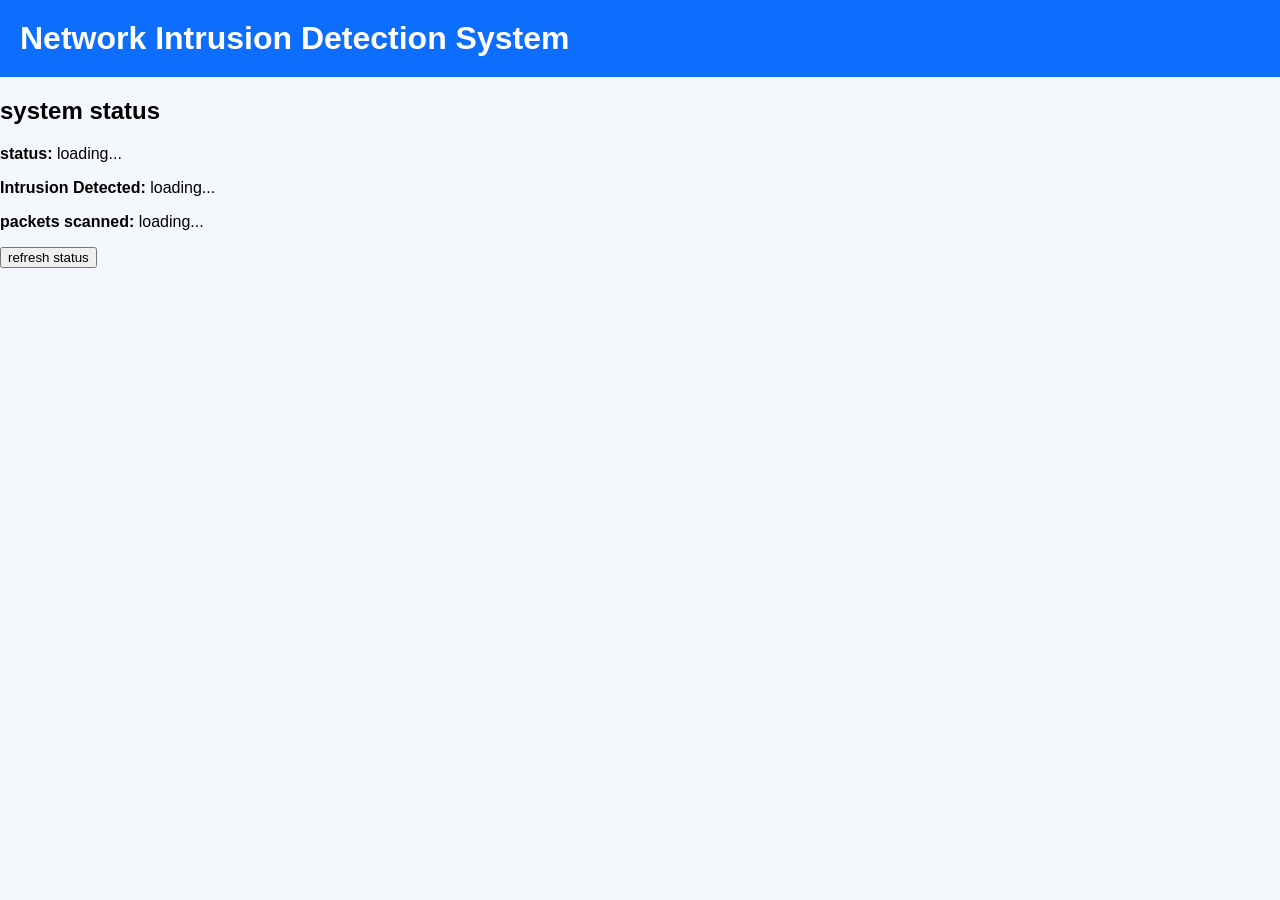
<file: frontend/index.html>
<!Doctype html>
<html lang="en"
<head>
    <meta charset="UTF-8">
    <meta name="viewport" content="width=device-width,intial-scale=1.0">
    <title>Network Intrusion Detection System</title>
    <link rel="stylesheet" href="style.css">
</head>
<body>

    <h1>Network Intrusion Detection System</h1>

    <div class="box">
        <h2>system status</h2>

        <p><b>status:</b> <span id="status">loading...</span></p>
        <p><b>Intrusion Detected:</b> <span id="intrusion">loading...</span></p>
        <p><b>packets scanned:</b> <span id="packets">loading...</span></p>

        <button onclick=""loadstatus()">refresh status</button>
    </div>
    <script src="script.js"></script>
</body>
</file>
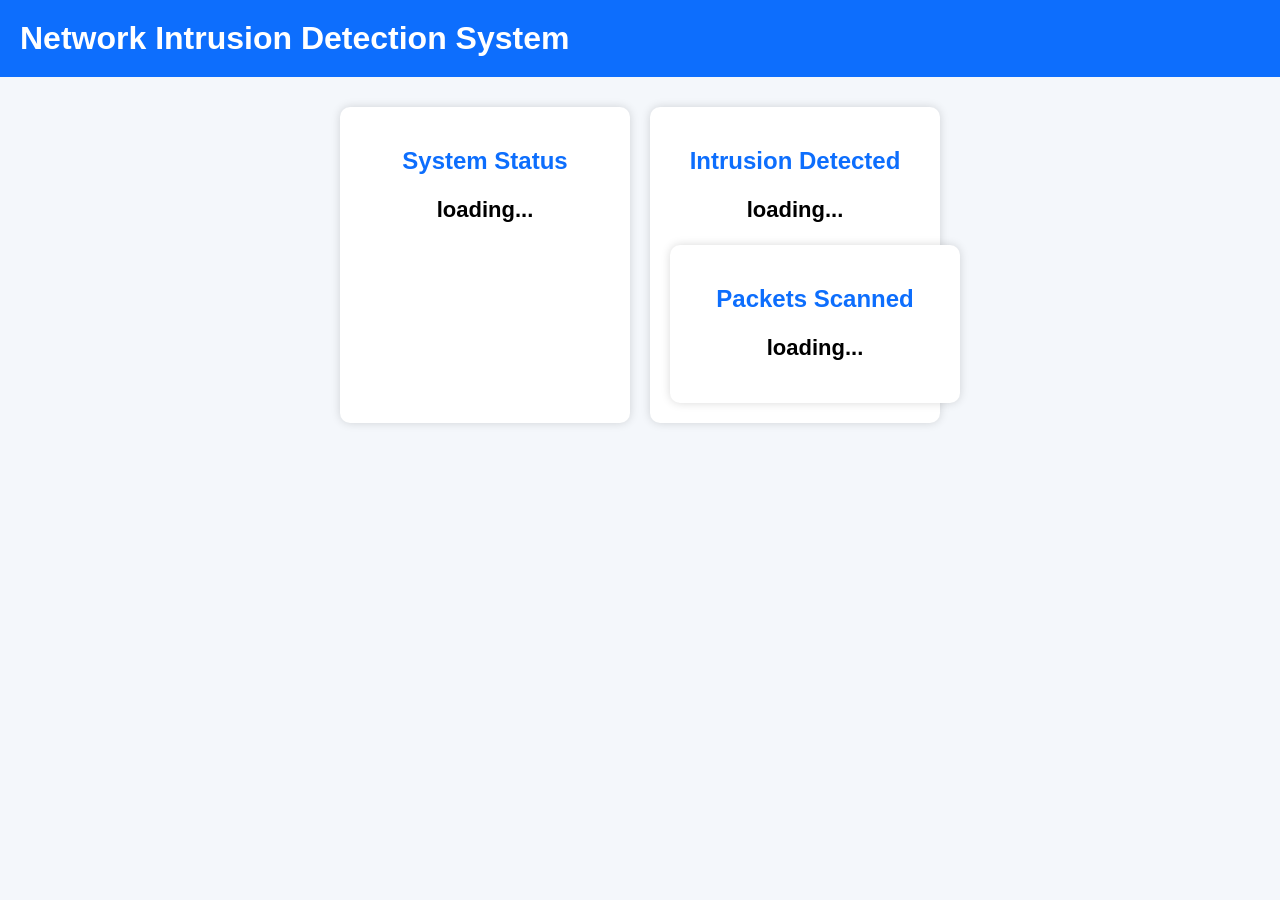
<file: frontend/dashboard.html>
<!DOCTYPE html>
<html lang="en">
<head>
    <meta charset="UTF-8"
    <meta name="viewport" content="width=device-width,intial-scale=1.0">
    <title>NIDS Dashboard</title>
    <link rel="stylesheet" href="style.css">
</head>

<body>
    <h1>Network Intrusion Detection System</h1>
    <div class="dashboard">
      <div class="card">
        <h2>System Status</h2>
        <p id="status">loading...</p>
      </div>
      <div class="card">
        <h2>Intrusion Detected</h2>
        <p id="intrusion">loading...</p>
        <div class="card">
            <h2>Packets Scanned</h2>
            <p id="packets">loading...</p>
        </div>
      </div>
    </div>
    <script src="script.js"></script>
</body>
</html>
</file>
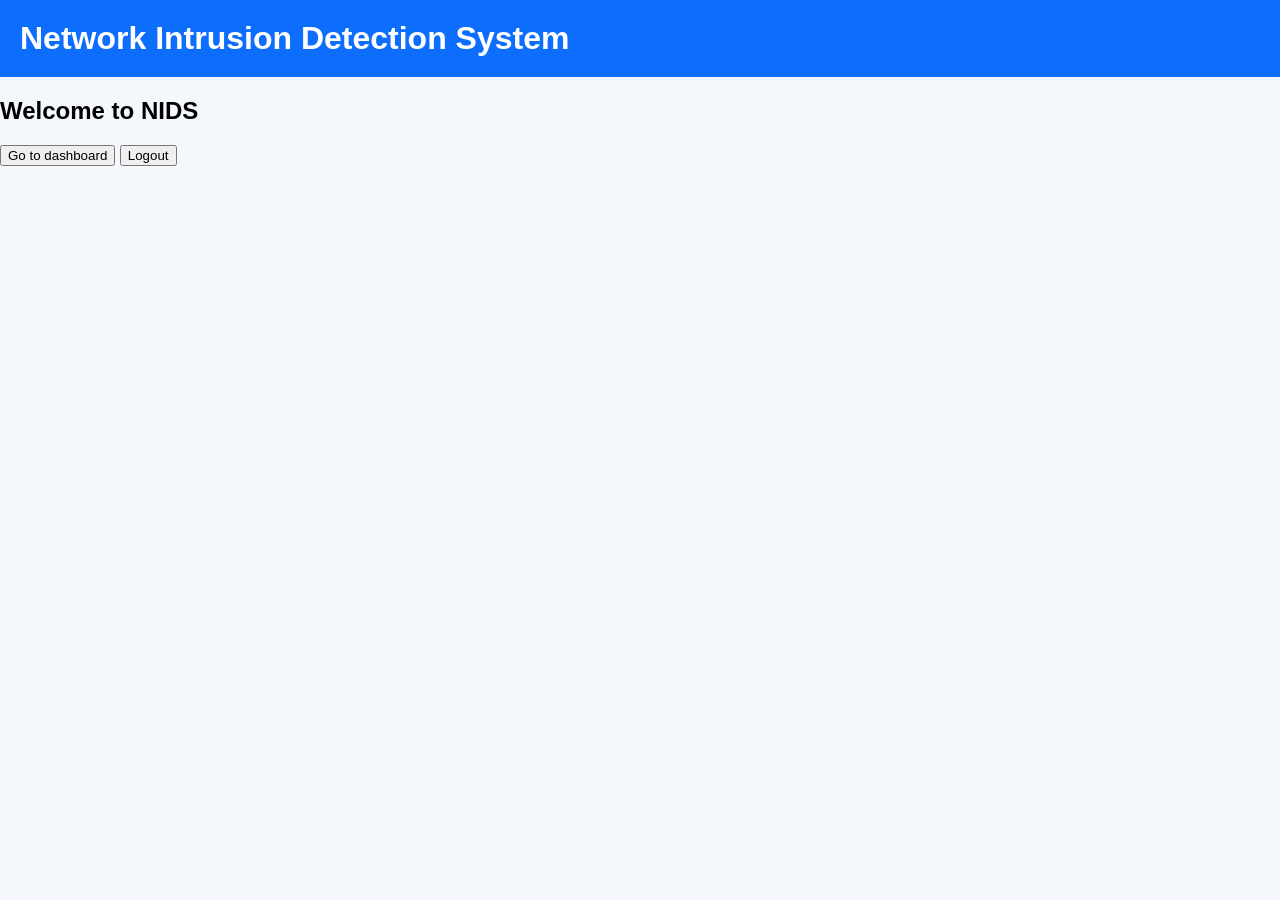
<file: frontend/home.html>
<!DOCTYPE html>
<html lang="en">
<head>
    <meta charset="UTF-8">
    <meta name="viewport" content="width=device-width, initial-scale=1.0">
    <title>NIDS Home</title>
    <Link rel="stylesheet" href="style.css">
</head>    
<body>
<h1>Network Intrusion Detection System</h1>
<h2>Welcome to NIDS</h2>

<button onclick="window.location.href='dashboard.html'">
Go to dashboard 
</button>
<button onclick="window.location.href='login.html'">
 Logout   
</button>
</body>
</html>
</file>
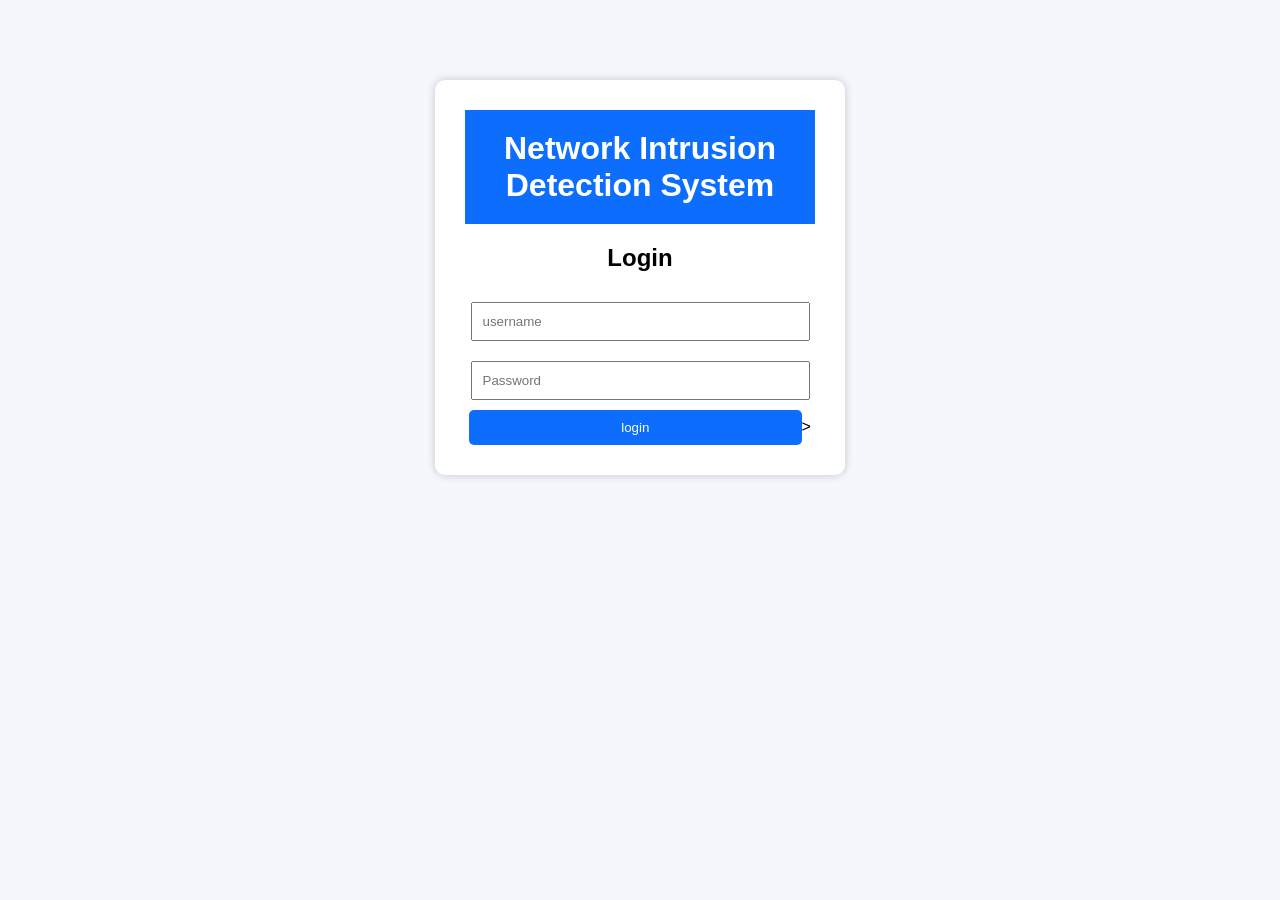
<file: frontend/login.html>
<!DOCTYPE html>
<html lang="en">
<head>
    <meta charset="UTF-8">
    <meta name="viewport" content="width=device-width, initial-scale=1.0">
    <title>NIDS Login</title>
    <link rel="stylesheet" href="style.css">
</head>
<body>

<div class="login-box">
    <h1>Network Intrusion Detection System</h1>
    <h2>Login</h2>
    <input type="text" placeholder="username" id="username">
    <input type="password" placeholder="Password" id="password">
    <button onclick="login()">login</button>></button>
</div>    
<script>
   function login(){
    window.location.href = "home.html";
}
</script>
</body>
</html>
</file>
<file: frontend/style.css>
body {
      margin:0;
    font-family:Arial,Helvetica,sans-serif;
    background:#f4f7fb;
 }

 h1{
    background:#0d6efd;
    color:white;
    text-align:centre;
    padding:20px;
    margin:0;
 }

 .dashboard{
    display:flex;
    justify-content:center;
    gap:20px;
    margin:30px;
    flex-wrap:wrap;
 }

 .card{
    background:white;
    width:250px;
    padding:20px;
    border-radius:10px;
    text-align:center;
    box-shadow:0 0 10px rgba(0,0,0,.15)
 }

.card h2{
    color:#0d6efd;
 }

 .card p{
    font-size:22px;
    font-weight:bold;
 }

 table{
    width:90%;
    margin:30px auto;
    border-collapse:collapse;
    background:white;
    box-shadow:0 0 10px rgba(0,0,0,.15) 
 }
 th{
    background:#0d6efd;
    color:white;
    padding:12px;
 }
 td{
    padding:12px;
    text-align:center;
    border-bottom:1px solid #ddd;
 }

 tr:hover{
    background:#f1f1f1;
 }

 .login-box{
    width:350px;
    margin:80px auto;
    background:white;
    padding:30px;
    border-radius:10px;
    box-shadow:0 0 10px rgba(0,0,0,0.2);
    text-align:center;

 }

 .login-box input{
    width:90%;
    padding:10px;
    margin:10px 0;

 }
 .login-box button{
    width:95%;
    padding:10px;
    background:#0d6efd;
    color:white;
    border:none;
    border-radius:5px;
    cursor:pointer;
 }

 .login-box button:hover{
    background:#084298;
 }
</file>
